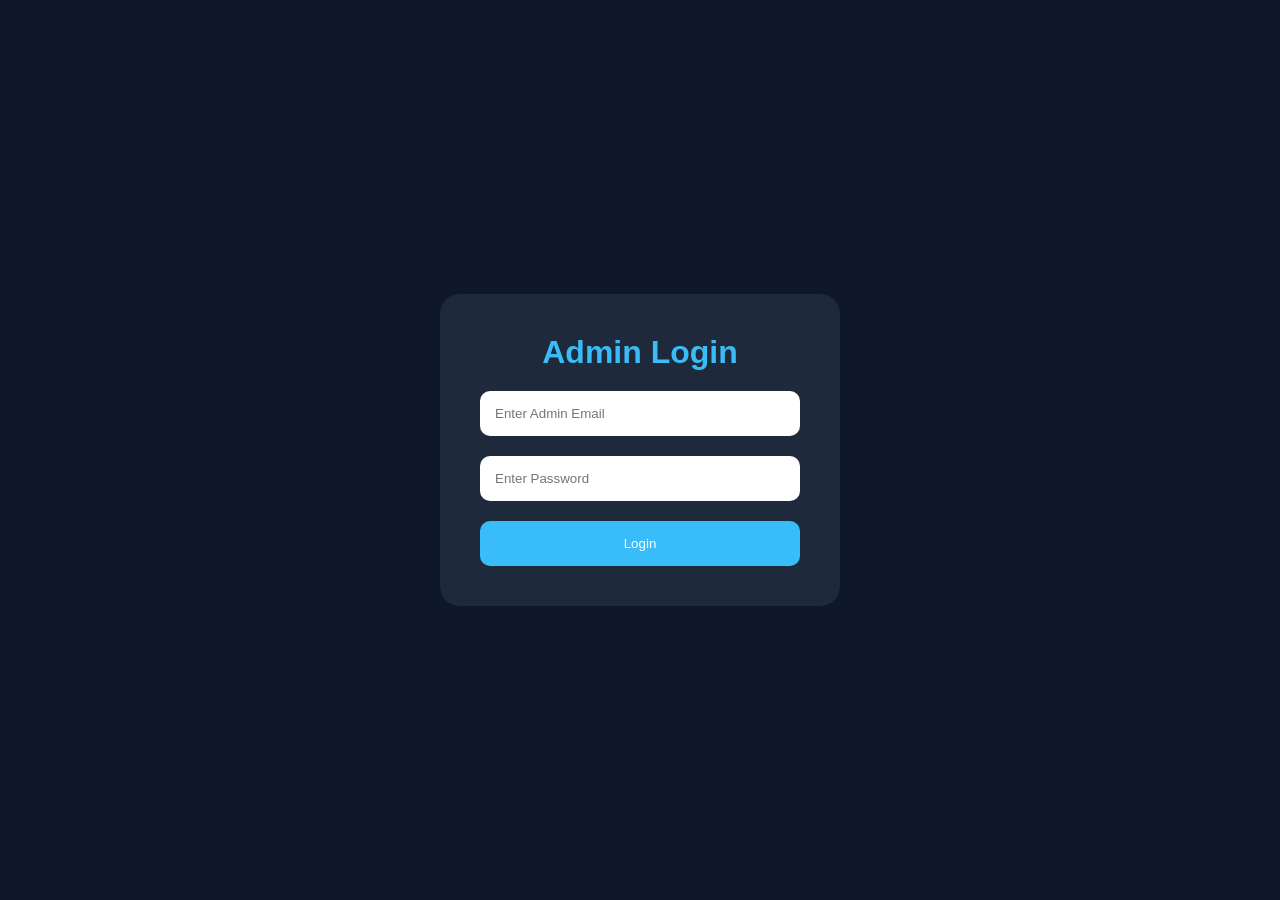
<file: frontend/admin-dashboard.html>
<!DOCTYPE html>
<html lang="en">

<head>

<meta charset="UTF-8">

<meta name="viewport"
      content="width=device-width, initial-scale=1.0">

<title>Admin Dashboard</title>

<link rel="stylesheet"
      href="style.css">

</head>

<body>

<div class="dashboard-container">

    <!-- SIDEBAR -->

    <div class="dashboard-sidebar">

        <h1>

            Admin Panel

        </h1>

        <button onclick="showAddProject()">

            Add Project

        </button>

        <button onclick="loadProjects()">

            View Projects

        </button>

        <button onclick="adminLogout()">

            Logout

        </button>

    </div>



    <!-- MAIN CONTENT -->

    <div class="dashboard-content">

        <!-- ADD PROJECT -->

        <div id="addProjectSection">

            <h2>

                Add New Project

            </h2>

            <form
            class="add-project-form"
            onsubmit="addProject(event)">

                <input
                    type="text"
                    id="projectTitle"
                    placeholder="Project Title"
                    required
                >

                <select
                    id="projectDomain"
                    required>

                    <option value="">

                        Select Domain

                    </option>

                    <option value="Embedded">

                        Embedded

                    </option>

                    <option value="VLSI">

                        VLSI

                    </option>

                    <option value="IOT">

                        IOT

                    </option>

                    <option value="Software">

                        Software

                    </option>

                </select>

                <input
                    type="text"
                    id="projectTechnologies"
                    placeholder="Technologies"
                    required
                >

                <textarea
                    id="projectDescription"
                    placeholder="Project Description">

                </textarea>

                <button type="submit">

                    Add Project

                </button>

            </form>

        </div>



        <!-- PROJECT LIST -->

        <div id="projectsList">

        </div>

    </div>

</div>



<script>

const backendUrl =

"http://127.0.0.1:8000/api/projects/";


window.onload = function(){

    const adminLoggedIn =

    localStorage.getItem(
        "adminLoggedIn"
    );


    if(adminLoggedIn !== "true"){

        window.location.href =
        "admin-login.html";

    }

}



function showAddProject(){

    document.getElementById(
        "addProjectSection"
    ).style.display =
    "block";

}



async function addProject(e){

    e.preventDefault();

    const title =

    document.getElementById(
        "projectTitle"
    ).value;


    const domain =

    document.getElementById(
        "projectDomain"
    ).value;


    const technologies =

    document.getElementById(
        "projectTechnologies"
    ).value;


    const description =

    document.getElementById(
        "projectDescription"
    ).value;


    const response = await fetch(

        backendUrl,

        {

            method:"POST",

            headers:{
                "Content-Type":
                "application/json"
            },

            body:JSON.stringify({

                title,
                domain,
                technologies,
                description

            })

        }

    );


    const result =
    await response.json();

    alert(
        "Project Added Successfully"
    );

    loadProjects();

}



async function loadProjects(){

    const response = await fetch(

        backendUrl

    );

    const projects =
    await response.json();

    const container =

    document.getElementById(
        "projectsList"
    );

    container.innerHTML = "";


    projects.forEach(project => {

        container.innerHTML += `

        <div class="admin-project-card">

            <h2>

                ${project.title}

            </h2>

            <p>

                ${project.domain}

            </p>

            <button
            onclick="deleteProject(
            ${project.id}
            )">

                Delete

            </button>

        </div>

        `;

    });

}



async function deleteProject(id){

    await fetch(

        backendUrl + id + "/",

        {

            method:"DELETE"

        }

    );

    alert(
        "Project Deleted Successfully"
    );

    loadProjects();

}



function adminLogout(){

    localStorage.removeItem(
        "adminLoggedIn"
    );

    alert(
        "Admin Logout Successful"
    );

    window.location.href =
    "admin-login.html";

}

</script>

</body>

</html>
</file>
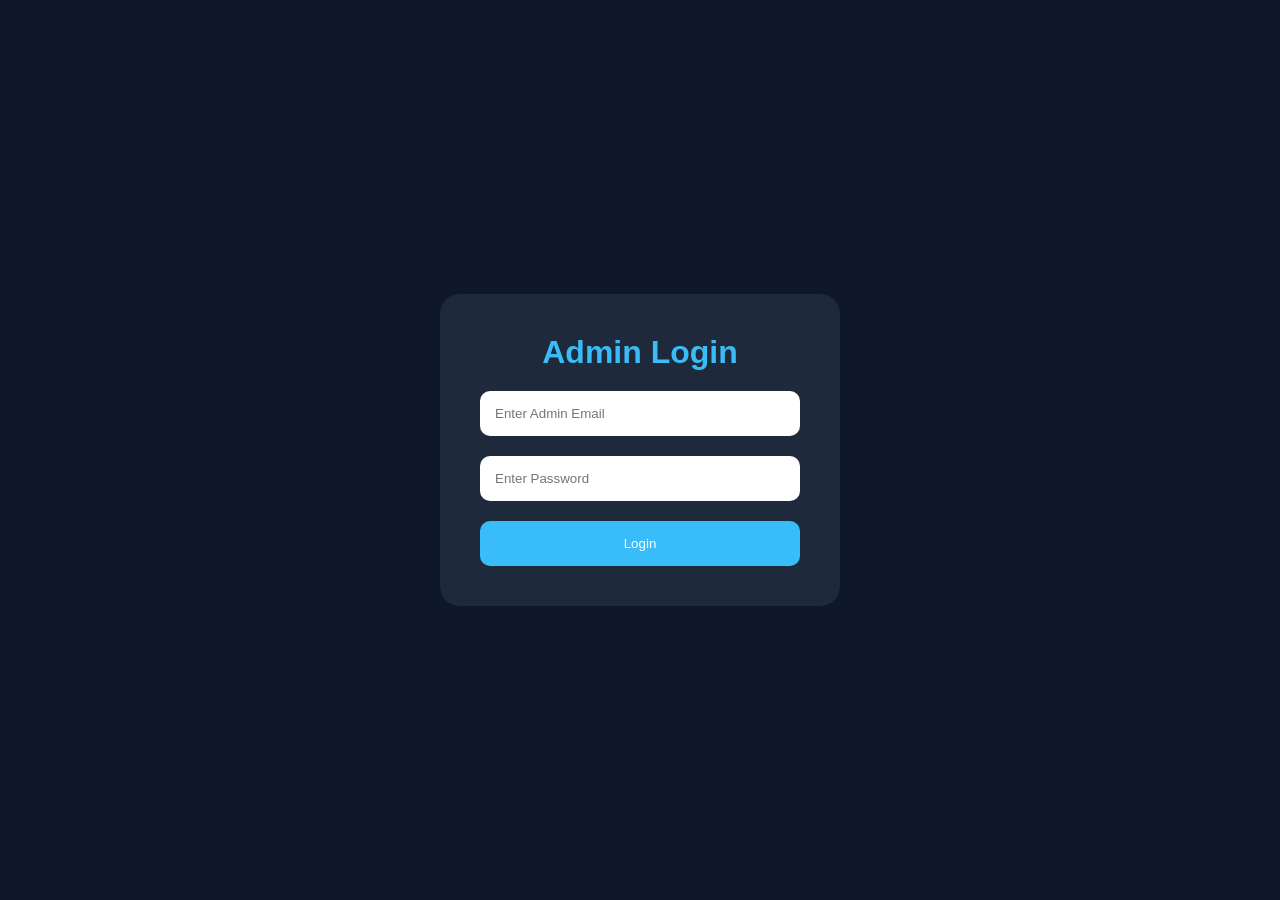
<file: frontend/admin-login.html>
<!DOCTYPE html>
<html lang="en">

<head>

<meta charset="UTF-8">

<meta name="viewport"
      content="width=device-width, initial-scale=1.0">

<title>Admin Login</title>

<link rel="stylesheet"
      href="style.css">

</head>

<body>

<div class="admin-login-container">

    <form class="admin-login-form"
          onsubmit="adminLogin(event)">

        <h1>

            Admin Login

        </h1>

        <input
            type="email"
            id="adminEmail"
            placeholder="Enter Admin Email"
            required
        >

        <input
            type="password"
            id="adminPassword"
            placeholder="Enter Password"
            required
        >

        <button type="submit">

            Login

        </button>

    </form>

</div>


<script>

async function adminLogin(e){

    e.preventDefault();

    const email =

    document.getElementById(
        "adminEmail"
    ).value;


    const password =

    document.getElementById(
        "adminPassword"
    ).value;


    const response = await fetch(

        "http://127.0.0.1:8000/api/admin-login/",

        {

            method:"POST",

            headers:{
                "Content-Type":
                "application/json"
            },

            body:JSON.stringify({

                email,
                password

            })

        }

    );


    const result =
    await response.json();


    if(result.error){

        alert(result.error);

    }

    else{

        alert(result.message);

        localStorage.setItem(
            "adminLoggedIn",
            "true"
        );

        window.location.href =

        "admin-dashboard.html";

    }

}

</script>

</body>

</html>
</file>
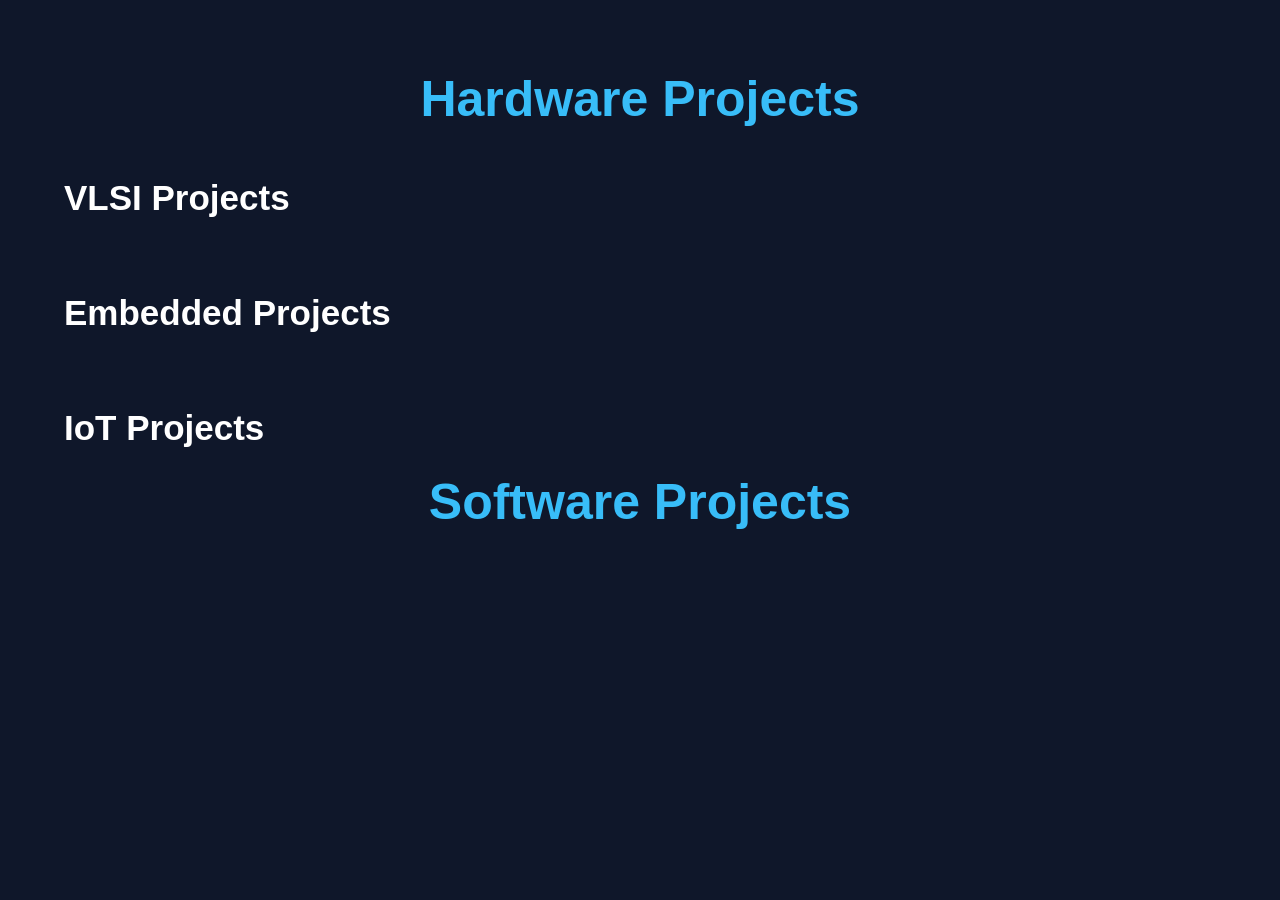
<file: frontend/all-projects.html>
<!DOCTYPE html>
<html lang="en">

<head>

<meta charset="UTF-8">

<meta name="viewport"
      content="width=device-width, initial-scale=1.0">

<title>All Projects</title>

<link rel="stylesheet"
      href="style.css">

</head>

<body>

<body>

<body>

<section class="projects-section">

    <h1 class="projects-title">

        Hardware Projects

    </h1>


    <h2 class="sub-title">

        VLSI Projects

    </h2>

    <div class="projects-container"
         id="vlsiProjects">

    </div>


    <h2 class="sub-title">

        Embedded Projects

    </h2>

    <div class="projects-container"
         id="embeddedProjects">

    </div>


    <h2 class="sub-title">

        IoT Projects

    </h2>

    <div class="projects-container"
         id="iotProjects">

    </div>


    <h1 class="projects-title">

        Software Projects

    </h1>

    <div class="projects-container"
         id="softwareProjects">

    </div>

</section>

<script>

async function loadProjects(){

    const response = await fetch(

        "http://127.0.0.1:8000/api/projects/"

    );

    const projects = await response.json();


    const vlsiContainer =
    document.getElementById(
        "vlsiProjects"
    );

    const embeddedContainer =
    document.getElementById(
        "embeddedProjects"
    );

    const iotContainer =
    document.getElementById(
        "iotProjects"
    );

    const softwareContainer =
    document.getElementById(
        "softwareProjects"
    );


    projects.forEach(project => {

        const card = `

        <div class="project-card">

            ${project.image
            ? `<img src="${project.image}">`
            : ""}

            <div class="project-content">

                <h2>
                    ${project.title}
                </h2>

                <p class="tech-text">

                    ${project.technologies}

                </p>

                ${project.description
                ? `<p>${project.description}</p>`
                : ""}

            </div>

        </div>

        `;


        if(project.domain === "VLSI"){

            vlsiContainer.innerHTML +=
            card;

        }


        else if(project.domain === "Embedded"){

            embeddedContainer.innerHTML +=
            card;

        }


        else if(project.domain === "IoT"){

            iotContainer.innerHTML +=
            card;

        }


        else if(project.domain === "Software"){

            softwareContainer.innerHTML +=
            card;

        }

    });

}

loadProjects();

</script>

</body>

</html>
</file>
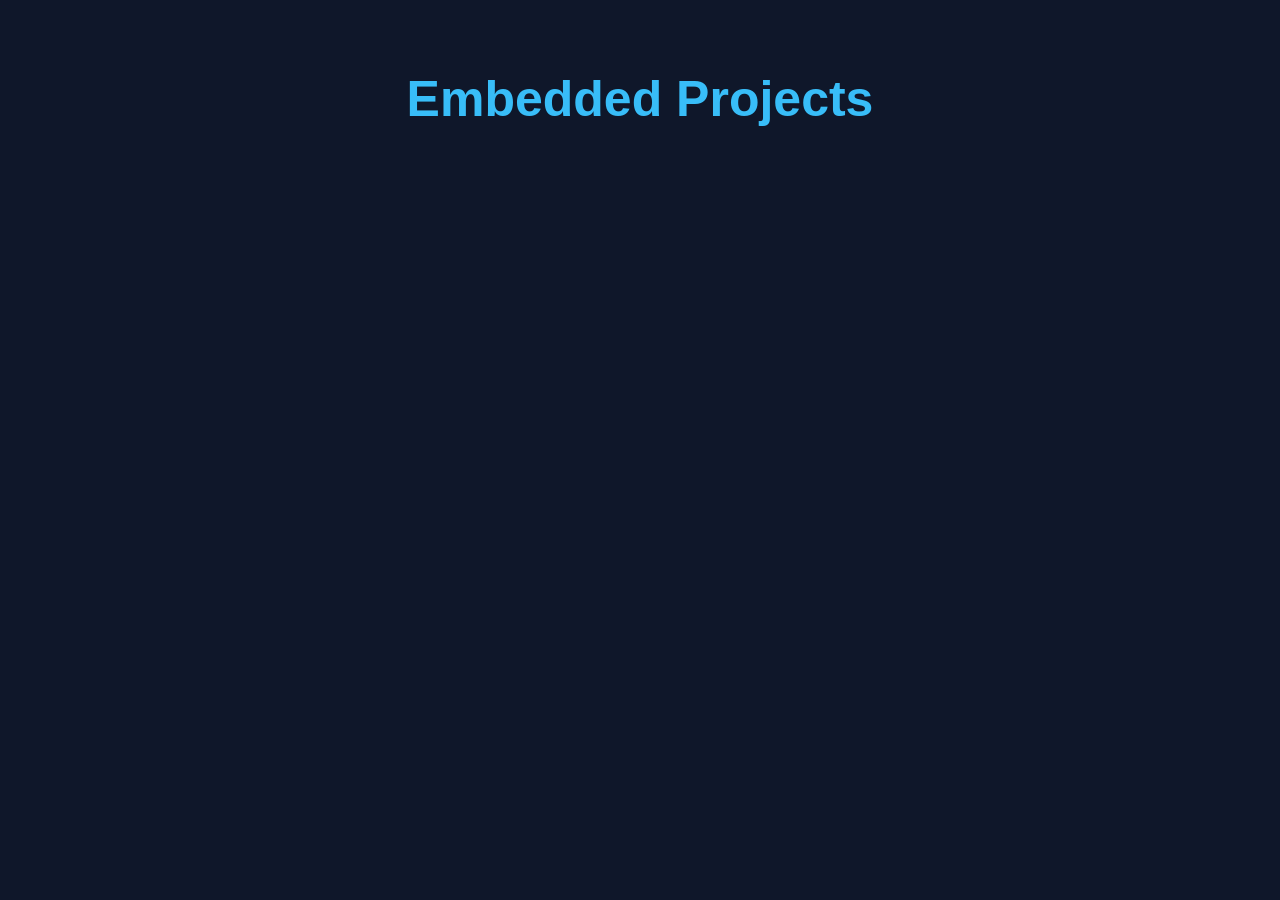
<file: frontend/embedded-projects.html>
<!DOCTYPE html>
<html lang="en">

<head>

<meta charset="UTF-8">

<meta name="viewport"
      content="width=device-width, initial-scale=1.0">

<title>Embedded Projects</title>

<link rel="stylesheet"
      href="style.css">

</head>

<body>

<section class="projects-section">

    <h1 class="projects-title">

        Embedded Projects

    </h1>

    <div class="projects-container"
         id="embeddedProjects">

    </div>

</section>



<!-- AUTH MODAL -->

<div class="auth-modal"
     id="authModal">

    <!-- REGISTER -->

    <form class="auth-form"
          id="registerForm"
          onsubmit="registerUser(event)">

        <h1>Register</h1>

        <input
            type="text"
            id="registerName"
            placeholder="Enter Name"
            required
        >

        <input
            type="email"
            id="registerEmail"
            placeholder="Enter Gmail"
            required
        >

        <input
            type="password"
            id="registerPassword"
            placeholder="Create Password"
            required
        >

        <p class="password-text">

            Password must contain:
            1 capital letter,
            1 special character,
            1 number,
            minimum 6 characters

        </p>

        <button type="submit">

            Register

        </button>

        <p>

            Already Registered?

            <span onclick="openLogin()">

                Login

            </span>

        </p>

    </form>



    <!-- LOGIN -->

    <form class="auth-form"
          id="loginForm"
          onsubmit="loginUser(event)">

        <h1>Login</h1>

        <input
            type="email"
            id="loginEmail"
            placeholder="Enter Gmail"
            required
        >

        <input
            type="password"
            id="loginPassword"
            placeholder="Enter Password"
            required
        >

        <button type="submit">

            Login

        </button>

        <p>

            Forgot Password?

            <span onclick="openForgot()">

                Reset

            </span>

        </p>

        <p>

            New User?

            <span onclick="openRegister()">

                Register

            </span>

        </p>

    </form>



    <!-- FORGOT PASSWORD -->

    <form class="auth-form"
          id="forgotForm"
          onsubmit="forgotPassword(event)">

        <h1>Reset Password</h1>

        <input
            type="email"
            id="forgotEmail"
            placeholder="Enter Gmail"
            required
        >

        <input
            type="password"
            id="forgotNewPassword"
            placeholder="Enter New Password"
            required
        >

        <p class="password-text">

            Password must contain:
            1 capital letter,
            1 special character,
            1 number,
            minimum 6 characters

        </p>

        <button type="submit" id="changePasswordBtn">

            Change Password

        </button>

    </form>

</div>



<script src="auth.js"></script>


<script>

async function loadEmbeddedProjects(){

    const response = await fetch(

        "http://127.0.0.1:8000/api/projects/"

    );

    const projects = await response.json();

    const container =

    document.getElementById(
        "embeddedProjects"
    );

    container.innerHTML = "";

    let serialNumber = 1;


    projects.forEach(project => {

        if(project.domain === "Embedded"){

            container.innerHTML += `

            <div class="project-card">

                <div class="project-content">

                    <h2
                    onclick="openProjectDetails(${project.id})">

                        ${serialNumber}.
                        ${project.title}

                    </h2>

                    <p class="tech-text">

                        ${project.technologies}

                    </p>

                </div>

            </div>

            `;

            serialNumber++;

        }

    });

}



function openProjectDetails(id){

    const loggedIn =

    localStorage.getItem(
        "loggedIn"
    );


    if(loggedIn !== "true"){

        localStorage.setItem(
            "projectId",
            id
        );

        openRegister();

        return;

    }


    window.location.href =

    `project-details.html?id=${id}`;

}



loadEmbeddedProjects();

</script>

<div class="auth-modal"
        id="authModal">

        <!-- REGISTER -->

        <form class="auth-form"
            id="registerForm"
            onsubmit="registerUser(event)">

            <h1>Register</h1>

            <input
                type="text"
                id="registerName"
                placeholder="Enter Name"
                required
            >

            <input
                type="email"
                id="registerEmail"
                placeholder="Enter Gmail"
                required
            >

            <input
                type="password"
                id="registerPassword"
                placeholder="Create Password"
                required
            >

            <p class="password-text">

                Password must contain:
                1 capital letter,
                1 special character,
                1 number,
                minimum 6 characters

            </p>

            <button type="submit">

                Register

            </button>

            <p>

                Already Registered?

                <span onclick="openLogin()">

                    Login

                </span>

            </p>

        </form>



        <!-- LOGIN -->

        <form class="auth-form"
            id="loginForm"
            onsubmit="loginUser(event)">

            <h1>Login</h1>

            <input
                type="email"
                id="loginEmail"
                placeholder="Enter Gmail"
                required
            >

            <input
                type="password"
                id="loginPassword"
                placeholder="Enter Password"
                required
            >

            <button type="submit">

                Login

            </button>

            <p>

                Forgot Password?

                <span onclick="openForgot()">

                    Reset

                </span>

            </p>

            <p>

                New User?

                <span onclick="openRegister()">

                    Register

                </span>

            </p>

        </form>



        <!-- FORGOT PASSWORD -->

        <form class="auth-form"
            id="forgotForm"
            onsubmit="forgotPassword(event)">

            <h1>Reset Password</h1>

            <input
                type="email"
                id="forgotEmail"
                placeholder="Enter Gmail"
                required
            >

            <input
                type="password"
                id="forgotNewPassword"
                placeholder="Enter New Password"
                required
            >

            <button type="submit">

                Change Password

            </button>

        </form>

    </div>



    <script src="auth.js"></script>
</body>

</html>
</file>
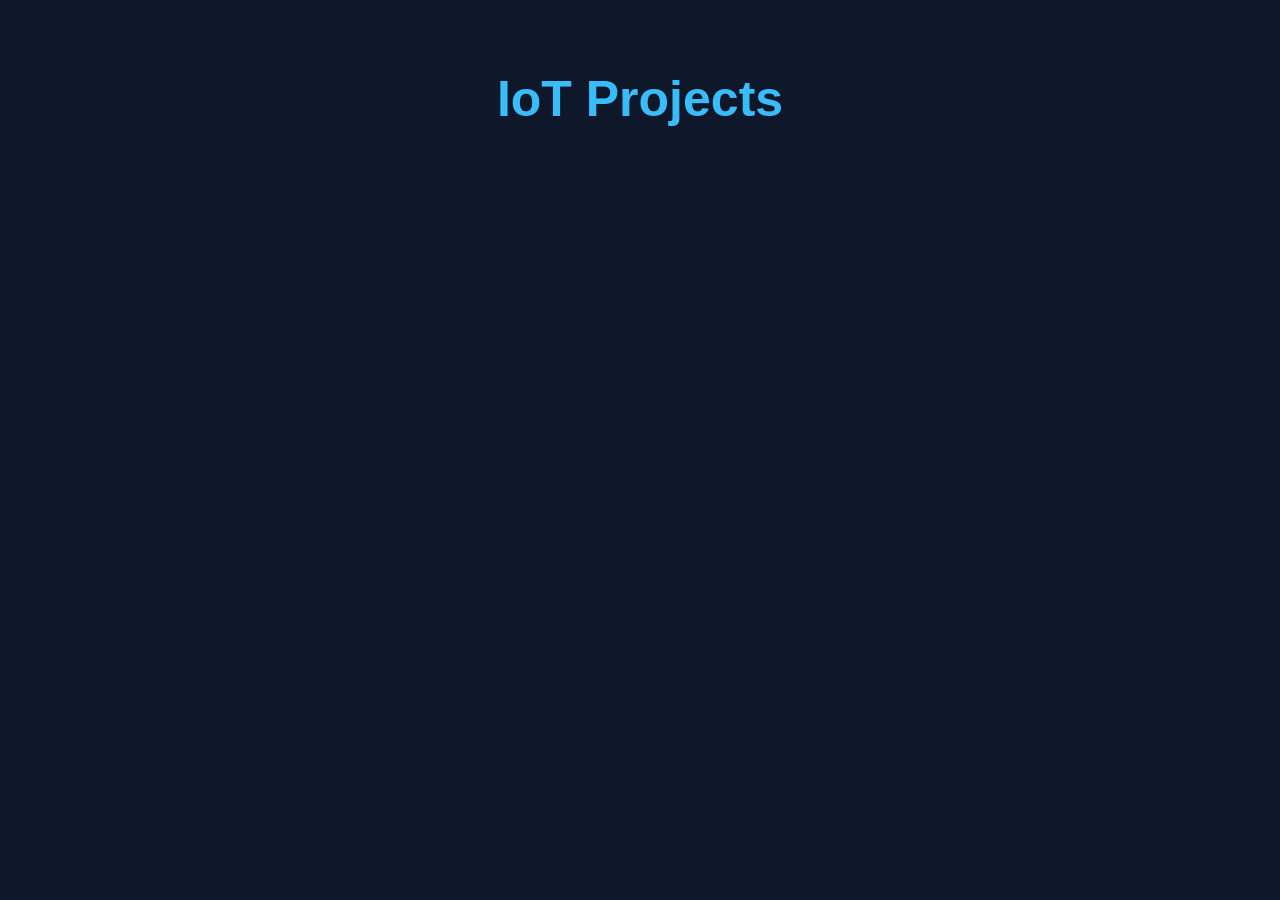
<file: frontend/iot-projects.html>
<!DOCTYPE html>
<html lang="en">

<head>

<meta charset="UTF-8">

<meta name="viewport"
      content="width=device-width, initial-scale=1.0">

<title>IoT Projects</title>

<link rel="stylesheet"
      href="style.css">

</head>

<body>

<section class="projects-section">

    <h1 class="projects-title">

        IoT Projects

    </h1>

    <div class="projects-container"
         id="iotProjects">

    </div>

</section>

<script>

async function loadIoTProjects(){

    const response = await fetch(

        "http://127.0.0.1:8000/api/projects/"

    );

    const projects = await response.json();

    const container =
    document.getElementById(
        "iotProjects"
    );

    container.innerHTML = "";

    let serialNumber = 1;


    projects.forEach(project => {

        if(project.domain === "IoT"){

            container.innerHTML += `

            <div class="project-card">

                ${project.image
                ? `<img src="${project.image}">`
                : ""}

                <div class="project-content">

                    <h2>

                        ${serialNumber}.
                        ${project.title}

                    </h2>

                    <p class="tech-text">

                        ${project.technologies}

                    </p>

                    ${project.description
                    ? `<p>${project.description}</p>`
                    : ""}

                </div>

            </div>

            `;

            serialNumber++;

        }

    });

}

loadIoTProjects();

</script>

<div class="auth-modal"
        id="authModal">

        <!-- REGISTER -->

        <form class="auth-form"
            id="registerForm"
            onsubmit="registerUser(event)">

            <h1>Register</h1>

            <input
                type="text"
                id="registerName"
                placeholder="Enter Name"
                required
            >

            <input
                type="email"
                id="registerEmail"
                placeholder="Enter Gmail"
                required
            >

            <input
                type="password"
                id="registerPassword"
                placeholder="Create Password"
                required
            >

            <p class="password-text">

                Password must contain:
                1 capital letter,
                1 special character,
                1 number,
                minimum 6 characters

            </p>

            <button type="submit">

                Register

            </button>

            <p>

                Already Registered?

                <span onclick="openLogin()">

                    Login

                </span>

            </p>

        </form>



        <!-- LOGIN -->

        <form class="auth-form"
            id="loginForm"
            onsubmit="loginUser(event)">

            <h1>Login</h1>

            <input
                type="email"
                id="loginEmail"
                placeholder="Enter Gmail"
                required
            >

            <input
                type="password"
                id="loginPassword"
                placeholder="Enter Password"
                required
            >

            <button type="submit">

                Login

            </button>

            <p>

                Forgot Password?

                <span onclick="openForgot()">

                    Reset

                </span>

            </p>

            <p>

                New User?

                <span onclick="openRegister()">

                    Register

                </span>

            </p>

        </form>



        <!-- FORGOT PASSWORD -->

        <form class="auth-form"
            id="forgotForm"
            onsubmit="forgotPassword(event)">

            <h1>Reset Password</h1>

            <input
                type="email"
                id="forgotEmail"
                placeholder="Enter Gmail"
                required
            >

            <input
                type="password"
                id="forgotNewPassword"
                placeholder="Enter New Password"
                required
            >

            <p class="password-text">

                Password must contain:
                1 capital letter,
                1 special character,
                1 number,
                minimum 6 characters

            </p>

            <button type="submit" id="changePasswordBtn">

                Change Password

            </button>

        </form>

    </div>



    <script src="auth.js"></script>

</body>

</html>
</file>
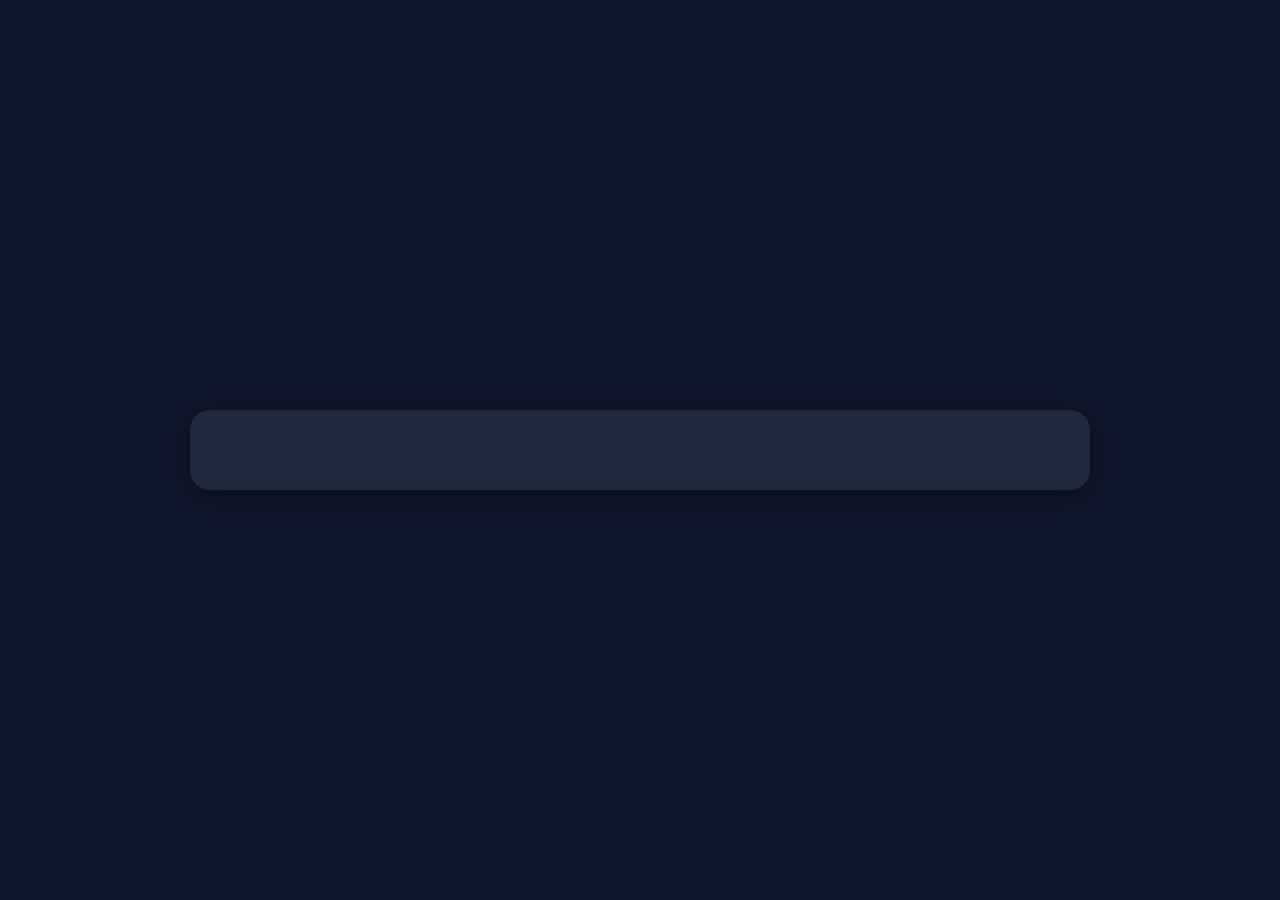
<file: frontend/project-details.html>
<!DOCTYPE html>
<html lang="en">

<head>

<meta charset="UTF-8">

<meta name="viewport"
      content="width=device-width, initial-scale=1.0">

<title>Project Details</title>

<link rel="stylesheet"
      href="style.css">

</head>

<body>

<section class="details-section">

    <div class="details-container"
         id="detailsContainer">

    </div>

</section>

<script>

async function loadProjectDetails(){

    const params =
    new URLSearchParams(
        window.location.search
    );

    const projectId =
    params.get("id");


    const response = await fetch(

        "http://127.0.0.1:8000/api/projects/"

    );

    const projects =
    await response.json();


    const project =
    projects.find(

        p => p.id == projectId

    );


    const container =
    document.getElementById(
        "detailsContainer"
    );


    if(project){

        container.innerHTML = `

        ${project.image
        ? `<img src="${project.image}"
                class="details-image">`
        : ""}

        <h1>

            ${project.title}

        </h1>

        <h2>

            ${project.domain}

        </h2>

        <p class="details-tech">

            ${project.technologies}

        </p>

        ${project.description
        ? `<p class="details-description">
            ${project.description}
           </p>`
        : ""}

        `;

    }

}

loadProjectDetails();

</script>


<div class="auth-modal"
        id="authModal">

        <!-- REGISTER -->

        <form class="auth-form"
            id="registerForm"
            onsubmit="registerUser(event)">

            <h1>Register</h1>

            <input
                type="text"
                id="registerName"
                placeholder="Enter Name"
                required
            >

            <input
                type="email"
                id="registerEmail"
                placeholder="Enter Gmail"
                required
            >

            <input
                type="password"
                id="registerPassword"
                placeholder="Create Password"
                required
            >

            <p class="password-text">

                Password must contain:
                1 capital letter,
                1 special character,
                1 number,
                minimum 6 characters

            </p>

            <button type="submit">

                Register

            </button>

            <p>

                Already Registered?

                <span onclick="openLogin()">

                    Login

                </span>

            </p>

        </form>



        <!-- LOGIN -->

        <form class="auth-form"
            id="loginForm"
            onsubmit="loginUser(event)">

            <h1>Login</h1>

            <input
                type="email"
                id="loginEmail"
                placeholder="Enter Gmail"
                required
            >

            <input
                type="password"
                id="loginPassword"
                placeholder="Enter Password"
                required
            >

            <button type="submit">

                Login

            </button>

            <p>

                Forgot Password?

                <span onclick="openForgot()">

                    Reset

                </span>

            </p>

            <p>

                New User?

                <span onclick="openRegister()">

                    Register

                </span>

            </p>

        </form>



        <!-- FORGOT PASSWORD -->

        <form class="auth-form"
            id="forgotForm"
            onsubmit="forgotPassword(event)">

            <h1>Reset Password</h1>

            <input
                type="email"
                id="forgotEmail"
                placeholder="Enter Gmail"
                required
            >

            <input
                type="password"
                id="forgotNewPassword"
                placeholder="Enter New Password"
                required
            >

            <p class="password-text">

                Password must contain:
                1 capital letter,
                1 special character,
                1 number,
                minimum 6 characters

            </p>

            <button type="submit" id="changePasswordBtn">

                Change Password

            </button>

        </form>

    </div>



    <script src="auth.js"></script>

</body>

</html>
</file>
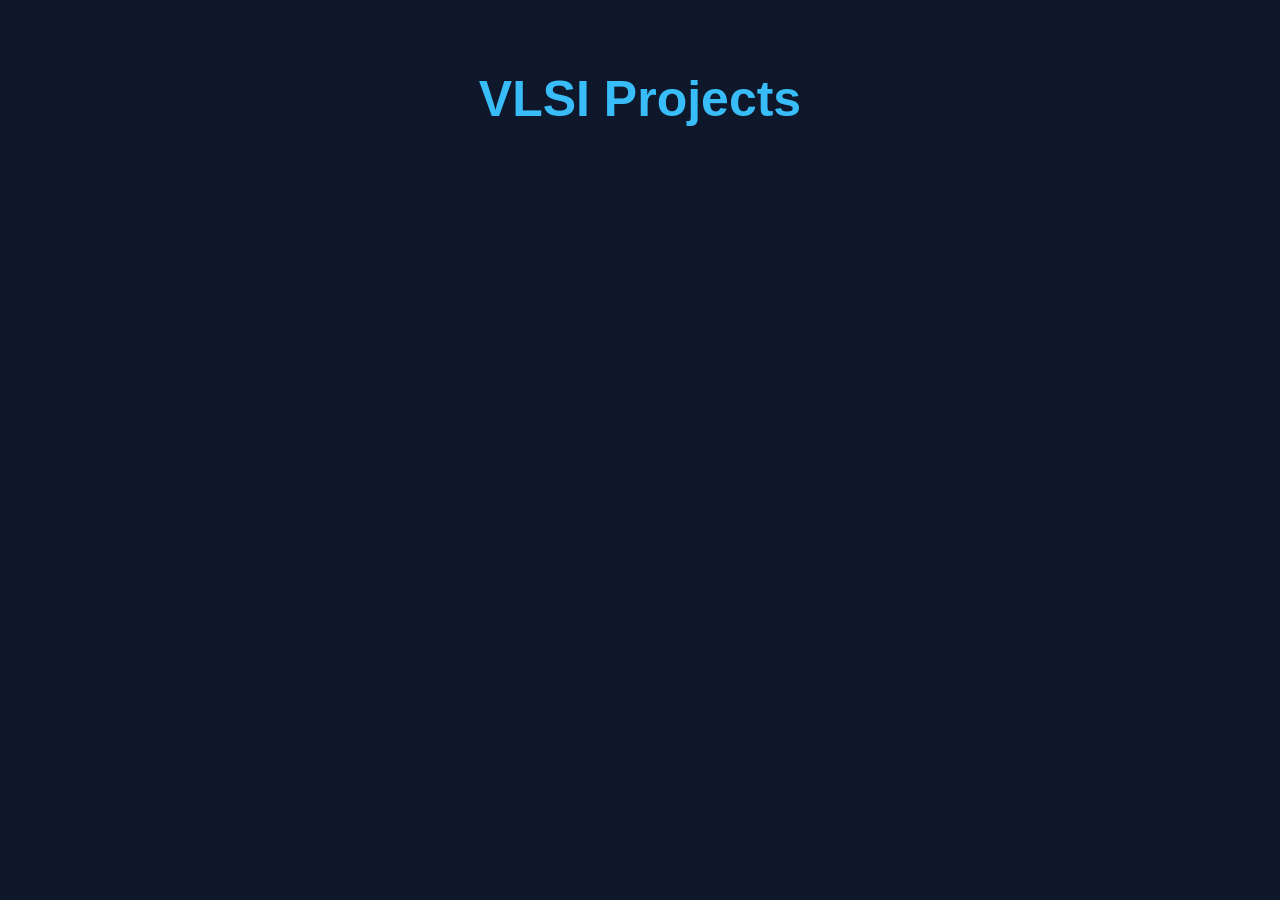
<file: frontend/vlsi-projects.html>
<!DOCTYPE html>
<html lang="en">

<head>

<meta charset="UTF-8">

<meta name="viewport"
      content="width=device-width, initial-scale=1.0">

<title>VLSI Projects</title>

<link rel="stylesheet"
      href="style.css">

</head>

<body>

<section class="projects-section">

    <h1 class="projects-title">

        VLSI Projects

    </h1>

    <div class="projects-container"
         id="vlsiProjects">

    </div>

</section>

<script>

async function loadVLSIProjects(){

    const response = await fetch(

        "http://127.0.0.1:8000/api/projects/"

    );

    const projects = await response.json();

    const container =
    document.getElementById(
        "vlsiProjects"
    );

    container.innerHTML = "";

    let serialNumber = 1;


    projects.forEach(project => {

        if(project.domain === "VLSI"){

            container.innerHTML += `

            <div class="project-card">

                ${project.image
                ? `<img src="${project.image}">`
                : ""}

                <div class="project-content">

                    <h2>

                        ${serialNumber}.
                        ${project.title}

                    </h2>

                    <p class="tech-text">

                        ${project.technologies}

                    </p>

                    ${project.description
                    ? `<p>${project.description}</p>`
                    : ""}

                </div>

            </div>

            `;

            serialNumber++;

        }

    });

}

loadVLSIProjects();

</script>

</body>

</html>
</file>
<file: frontend/style.css>
*{
    margin:0;
    padding:0;
    box-sizing:border-box;
    font-family:Arial;
}

body{
    background:#0f172a;
    color:white;
}

.navbar{
    background:#111827;
    width:100%;
    
    box-shadow:0 4px 20px rgba(0,0,0,0.4);
}







.top-navbar{
    display:flex;
    justify-content:center;
    align-items:center;
    padding:25px 5%;
    border-bottom:1px solid rgba(255,255,255,0.1);
}

.logo-section{
    display:flex;
    align-items:center;
    gap:20px;
}

.logo-section img{
    width:80px;
    height:80px;
    border-radius:50%;
    object-fit:cover;
    border:3px solid #38bdf8;
}

.logo-text{
    text-align:center;
}

.logo-text h1{
    font-size:60px;
    color:#38bdf8;
    font-weight:800;
    margin-bottom:10px;
}

.contact-info{
    display:flex;
    gap:16px;
    flex-wrap:wrap;
    justify-content:center;
}

.contact-info p{
    font-size:16px;
    color:#e2e8f0;
    display:flex;
    align-items:center;
    gap:6px;
}

.contact-info i{
    color:#38bdf8;
}

.bottom-navbar{
    padding:18px 5%;
}

.nav-links{
    display:flex;
    justify-content:center;
    align-items:center;
    list-style:none;
    gap:30px;
    flex-wrap:wrap;
}

.nav-links a{
    text-decoration:none;
    color:white;
    font-size:18px;
    font-weight:500;
    transition:0.3s;
    position:relative;
}

.nav-links a:hover{
    color:#38bdf8;
}

.nav-links a::after{
    content:'';
    position:absolute;
    left:0;
    bottom:-5px;
    width:0%;
    height:2px;
    background:#38bdf8;
    transition:0.3s;
}

.nav-links a:hover::after{
    width:100%;
}

.hero{
    height:90vh;
    display:flex;
    justify-content:center;
    align-items:center;
    text-align:center;
    background:linear-gradient(
        rgba(0,0,0,0.7),
        rgba(0,0,0,0.7)
    ),
    url('https://images.unsplash.com/photo-1515879218367-8466d910aaa4?q=80&w=1920')
    center/cover;
}

.hero-content h1{
    font-size:54px;
    margin-bottom:20px;
}

.hero-content p{
    font-size:22px;
    margin-bottom:30px;
}

.hero-content button{
    padding:15px 35px;
    border:none;
    background:#38bdf8;
    color:white;
    border-radius:10px;
    font-size:16px;
    cursor:pointer;
    transition:0.3s;
}

.hero-content button:hover{
    transform:scale(1.05);
}

.categories{
    padding:80px 10%;
}

.categories h2{
    text-align:center;
    font-size:40px;
    margin-bottom:50px;
}

.card-container{
    display:grid;
    grid-template-columns:repeat(auto-fit,minmax(250px,1fr));
    gap:30px;
}

.card{
    background:#1e293b;
    padding:40px;
    text-align:center;
    border-radius:20px;
    transition:0.3s;
}

.card:hover{
    transform:translateY(-10px);
    background:#334155;
}

.card i{
    font-size:50px;
    color:#38bdf8;
    margin-bottom:20px;
}

.contact-section{
    padding:80px 10%;
}

.contact-section h2{
    text-align:center;
    margin-bottom:40px;
    font-size:40px;
}




footer{
    background:#111827;
    padding:30px;
    text-align:center;
}


.about-page{
    min-height:100vh;
    padding:100px 10%;
    background:#0f172a;
}

.about-content{
    max-width:1100px;
    margin:auto;
}

.about-content h1{
    font-size:55px;
    color:#38bdf8;
    margin-bottom:40px;
    text-align:center;
}

.about-content p{
    font-size:20px;
    line-height:2;
    color:#e2e8f0;
    margin-bottom:30px;
    text-align:justify;
}


.services-section{
    padding:80px 10%;
    background:#111827;
}

.services-section h2{
    text-align:center;
    font-size:45px;
    margin-bottom:60px;
    color:#38bdf8;
}

.services-container{
    display:grid;
    grid-template-columns:repeat(auto-fit,minmax(320px,1fr));
    gap:40px;
}

.service-card{
    background:#1e293b;
    padding:40px;
    border-radius:20px;
    transition:0.3s;
    box-shadow:0 5px 20px rgba(0,0,0,0.3);
}

.service-card:hover{
    transform:translateY(-10px);
    background:#334155;
}

.service-card i{
    font-size:55px;
    color:#38bdf8;
    margin-bottom:20px;
}

.service-card h3{
    font-size:30px;
    margin-bottom:25px;
}

.service-card ul{
    list-style:none;
}

.service-card ul li{
    margin-bottom:15px;
    font-size:18px;
    color:#e2e8f0;
    position:relative;
    padding-left:25px;
}

.service-card ul li::before{
    content:'✓';
    position:absolute;
    left:0;
    color:#38bdf8;
    font-weight:bold;
}



.technology-page{
    min-height:100vh;
    padding:100px 10%;
    background:#0f172a;
}

.technology-page h1{
    text-align:center;
    font-size:55px;
    color:#38bdf8;
    margin-bottom:70px;
}

.technology-box{
    background:#1e293b;
    padding:50px;
    border-radius:20px;
    margin-bottom:50px;
    box-shadow:0 5px 20px rgba(0,0,0,0.3);
}

.technology-box h2{
    font-size:38px;
    color:#38bdf8;
    margin-bottom:35px;
    display:flex;
    align-items:center;
    gap:15px;
}

.technology-box ul{
    list-style:none;
}

.technology-box ul li{
    font-size:18px;
    color:#e2e8f0;
    margin-bottom:18px;
    position:relative;
    padding-left:35px;
    font-weight:600;
}

.technology-box ul li::before{
    content:'✓';
    position:absolute;
    left:0;
    color:#84cc16;
    font-size:20px;
    font-weight:bold;
}



.review-page{
    min-height:100vh;
    padding:100px 10%;
    background:#0f172a;
}

.review-page h1{
    text-align:center;
    font-size:55px;
    margin-bottom:50px;
    color:#38bdf8;
}

.review-form-container{
    max-width:800px;
    margin:auto;
    margin-bottom:70px;
}

#reviewForm{
    background:#1e293b;
    padding:40px;
    border-radius:20px;
    display:flex;
    flex-direction:column;
    gap:25px;
}

#reviewForm input,
#reviewForm textarea,
#reviewForm select{
    padding:18px;
    border:none;
    border-radius:10px;
    font-size:17px;
    background:#334155;
    color:white;
}

#reviewForm textarea{
    height:150px;
    resize:none;
}

#reviewForm button{
    padding:18px;
    border:none;
    border-radius:10px;
    background:#38bdf8;
    color:white;
    font-size:18px;
    cursor:pointer;
    transition:0.3s;
}

#reviewForm button:hover{
    transform:scale(1.02);
}

.reviews-container{
    display:flex;
    flex-direction:column;
    gap:30px;
}

.review-card{
    background:#1e293b;
    padding:35px;
    border-radius:20px;
    box-shadow:0 5px 20px rgba(0,0,0,0.3);
}

.review-top{
    display:flex;
    justify-content:space-between;
    align-items:center;
    margin-bottom:15px;
}

.review-top h2{
    color:#38bdf8;
    font-size:28px;
}

.review-top span{
    color:#94a3b8;
    font-size:15px;
}

.review-card h3{
    font-size:22px;
    margin-bottom:15px;
    color:white;
}

.stars{
    font-size:24px;
    margin-bottom:20px;
}

.review-message{
    font-size:18px;
    line-height:1.8;
    color:#e2e8f0;
    margin-bottom:25px;
}

.improvement-box{
    background:#334155;
    padding:20px;
    border-radius:15px;
}

.improvement-box h4{
    margin-bottom:10px;
    color:#38bdf8;
}

.improvement-box p{
    color:#e2e8f0;
    line-height:1.7;
}


.contact-page{
    min-height:100vh;
    padding:100px 10%;
    background:#0f172a;
}

.contact-page h1{
    text-align:center;
    font-size:55px;
    margin-bottom:70px;
    color:#38bdf8;
}

.contact-container{
    display:grid;
    grid-template-columns:repeat(auto-fit,minmax(280px,1fr));
    gap:35px;
}

.contact-card{
    background:#1e293b;
    padding:40px;
    border-radius:20px;
    text-align:center;
    transition:0.3s;
    box-shadow:0 5px 20px rgba(0,0,0,0.3);
}

.contact-card p a{
    color:#e2e8f0;
    text-decoration:none;
    transition:0.3s;
}

.contact-card p a:hover{
    color:#38bdf8;
}

.contact-card:hover{
    transform:translateY(-10px);
    background:#334155;
}

.contact-card i{
    font-size:55px;
    color:#38bdf8;
    margin-bottom:20px;
}

.contact-card h2{
    font-size:28px;
    margin-bottom:20px;
    color:white;
}

.contact-card p{
    font-size:18px;
    color:#e2e8f0;
    line-height:1.8;
}

.dropdown{
    position:relative;
}

.dropdown-menu{
    position:absolute;
    top:100%;
    left:0;
    background:#1e293b;
    min-width:230px;
    border-radius:12px;
    padding:10px 0;
    list-style:none;
    display:none;
    box-shadow:0 5px 20px rgba(0,0,0,0.4);
    z-index:1000;
}

.dropdown-menu li{
    width:100%;
}

.dropdown-menu li a{
    display:block;
    padding:14px 20px;
    color:white;
    text-decoration:none;
    transition:0.3s;
    font-size:15px;
}

.dropdown-menu li a:hover{
    background:#334155;
    color:#38bdf8;
}

.dropdown:hover .dropdown-menu{
    display:block;
}


.sub-dropdown{
    position:relative;
}

.sub-dropdown-menu{
    position:absolute;
    top:0;
    left:100%;
    background:#1e293b;
    min-width:200px;
    border-radius:12px;
    padding:10px 0;
    list-style:none;
    display:none;
    box-shadow:0 5px 20px rgba(0,0,0,0.4);
}

.sub-dropdown-menu li a{
    display:block;
    padding:14px 20px;
    color:white;
    text-decoration:none;
    transition:0.3s;
    font-size:15px;
}

.sub-dropdown-menu li a:hover{
    background:#334155;
    color:#38bdf8;
}

.sub-dropdown:hover .sub-dropdown-menu{
    display:block;
}








.project-card img{
    width:100%;
    height:240px;
    object-fit:cover;
}



.project-content h3{
    color:white;
    margin-bottom:15px;
    font-size:20px;
}



.project-content p{
    color:#cbd5e1;
    line-height:1.7;
}


.sub-title{
    color:white;
    font-size:35px;
    margin:50px 0 25px;
}







.user-profile{
    position:absolute;
    top:20px;
    right:30px;
    display:none;
}

.profile-button{
    background:#38bdf8;
    color:white;
    border:none;
    padding:12px 20px;
    border-radius:10px;
    cursor:pointer;
    font-size:15px;
}

.profile-menu{
    display:none;
    position:absolute;
    right:0;
    top:55px;
    background:#1e293b;
    border-radius:10px;
    overflow:hidden;
    width:180px;
}

.profile-menu button{
    width:100%;
    border:none;
    background:none;
    color:white;
    padding:15px;
    cursor:pointer;
    text-align:left;
}

.profile-menu button:hover{
    background:#334155;
}

.project-content h2{
    cursor:pointer;
}

.chat-box{
    position:fixed;
    bottom:20px;
    right:20px;
    width:320px;
    background:#1e293b;
    border-radius:15px;
    display:none;
    flex-direction:column;
    overflow:hidden;
    z-index:9999;
}

.chat-header{
    background:#38bdf8;
    color:white;
    padding:15px;
    display:flex;
    justify-content:space-between;
    align-items:center;
}

.chat-messages{
    height:250px;
    padding:15px;
    color:white;
}

.chat-box input{
    border:none;
    padding:15px;
    outline:none;
}

.chat-box button{
    border:none;
    padding:14px;
    background:#38bdf8;
    color:white;
    cursor:pointer;
}



.projects-section{
    padding:70px 5%;
    background:#0f172a;
    min-height:100vh;
}

.projects-title{
    text-align:center;
    font-size:50px;
    color:#38bdf8;
    margin-bottom:50px;
    font-weight:800;
}

.projects-container{
    display:grid;
    grid-template-columns:
    repeat(auto-fit,minmax(320px,1fr));
    gap:30px;
}

.project-card{
    background:#1e293b;
    border-radius:20px;
    overflow:hidden;
    transition:0.3s;
    box-shadow:0 6px 25px rgba(0,0,0,0.4);
}

.project-card:hover{
    transform:translateY(-8px);
}

.project-content{
    padding:25px;
}

.project-content h2{
    color:#38bdf8;
    font-size:22px;
    margin-bottom:12px;
    cursor:pointer;
}

.project-content h2:hover{
    text-decoration:underline;
}

.tech-text{
    color:#facc15;
    font-size:14px;
    line-height:1.6;
}



/* AUTH MODAL */

.auth-modal{
    position:fixed;
    inset:0;
    background:rgba(0,0,0,0.7);
    display:none;
    justify-content:center;
    align-items:center;
    z-index:99999;
}

.auth-form{
    background:#1e293b;
    width:400px;
    padding:40px;
    border-radius:20px;
    display:none;
    flex-direction:column;
    gap:18px;
}

.auth-form h1{
    color:#38bdf8;
    text-align:center;
}

.auth-form input{
    padding:14px;
    border:none;
    border-radius:10px;
    outline:none;
    font-size:15px;
}

.auth-form button{
    padding:14px;
    border:none;
    border-radius:10px;
    background:#38bdf8;
    color:white;
    cursor:pointer;
    font-size:16px;
}

.auth-form button:hover{
    opacity:0.9;
}

.auth-form p{
    color:white;
    text-align:center;
    line-height:1.6;
}

.auth-form span{
    color:#38bdf8;
    cursor:pointer;
    font-weight:600;
}

.password-text{
    color:#cbd5e1;
    font-size:13px;
    line-height:1.6;
}



/* PROJECT DETAILS PAGE */

.details-section{
    min-height:100vh;
    background:#0f172a;
    padding:60px 5%;
    display:flex;
    justify-content:center;
    align-items:center;
}

.details-container{
    max-width:900px;
    width:100%;
    background:#1e293b;
    padding:40px;
    border-radius:20px;
    box-shadow:0 6px 25px rgba(0,0,0,0.4);
}

.details-image{
    width:100%;
    border-radius:15px;
    margin-bottom:30px;
}

.details-container h1{
    color:#38bdf8;
    font-size:40px;
    margin-bottom:15px;
}

.details-container h2{
    color:white;
    margin-bottom:20px;
}

.details-tech{
    color:#facc15;
    font-size:18px;
    margin-bottom:25px;
}

.details-description{
    color:#cbd5e1;
    line-height:1.8;
    font-size:17px;
}



body{
    margin:0;
    padding:0;
    font-family:Arial, sans-serif;
    background:#0f172a;
}



/* SCROLLBAR */

::-webkit-scrollbar{
    width:10px;
}

::-webkit-scrollbar-track{
    background:#1e293b;
}

::-webkit-scrollbar-thumb{
    background:#38bdf8;
    border-radius:10px;
}



/* PROJECT CARD ANIMATION */

.project-card{
    animation:fadeIn 0.5s ease;
}

@keyframes fadeIn{

    from{
        opacity:0;
        transform:translateY(20px);
    }

    to{
        opacity:1;
        transform:translateY(0);
    }

}



/* TITLE CLICK EFFECT */

.project-content h2{
    transition:0.3s;
}

.project-content h2:hover{
    color:#7dd3fc;
}



/* MODAL ANIMATION */

.auth-form{
    animation:popup 0.3s ease;
}

@keyframes popup{

    from{
        transform:scale(0.8);
        opacity:0;
    }

    to{
        transform:scale(1);
        opacity:1;
    }

}



/* MOBILE RESPONSIVE */

@media(max-width:768px){

    .projects-title{
        font-size:35px;
    }

    .auth-form{
        width:90%;
        padding:30px;
    }

    .project-content h2{
        font-size:18px;
    }

}



.user-profile{
    position:absolute;
    top:20px;
    right:30px;
    display:none;
    z-index:9999;
}

.profile-wrapper{
    display:flex;
    align-items:center;
    gap:15px;
}

.welcome-text{
    color:white;
    font-size:16px;
    font-weight:600;
}

.menu-button{
    background:#38bdf8;
    color:white;
    border:none;
    width:45px;
    height:45px;
    border-radius:10px;
    cursor:pointer;
    font-size:22px;
}



/* CHAT BOX */

.chat-box{
    position:fixed;
    bottom:20px;
    right:20px;
    width:320px;
    background:#1e293b;
    border-radius:15px;
    display:none;
    flex-direction:column;
    overflow:hidden;
    z-index:9999;
}

.chat-header{
    background:#38bdf8;
    color:white;
    padding:15px;
    display:flex;
    justify-content:space-between;
    align-items:center;
}

.chat-header button{
    background:none;
    border:none;
    color:white;
    font-size:18px;
    cursor:pointer;
}

.chat-messages{
    height:250px;
    padding:15px;
    color:white;
}

.chat-box input{
    border:none;
    padding:15px;
    outline:none;
}

.chat-box button{
    border:none;
    padding:14px;
    background:#38bdf8;
    color:white;
    cursor:pointer;
}



.admin-login-container{
    min-height:100vh;
    display:flex;
    justify-content:center;
    align-items:center;
    background:#0f172a;
}

.admin-login-form{
    width:400px;
    background:#1e293b;
    padding:40px;
    border-radius:20px;
    display:flex;
    flex-direction:column;
    gap:20px;
}

.admin-login-form h1{
    color:#38bdf8;
    text-align:center;
}

.admin-login-form input{
    padding:15px;
    border:none;
    border-radius:10px;
}

.admin-login-form button{
    padding:15px;
    border:none;
    border-radius:10px;
    background:#38bdf8;
    color:white;
    cursor:pointer;
}

.dashboard-container{
    display:flex;
    min-height:100vh;
}

.dashboard-sidebar{
    width:260px;
    background:#1e293b;
    padding:30px;
    display:flex;
    flex-direction:column;
    gap:20px;
}

.dashboard-sidebar h1{
    color:#38bdf8;
}

.dashboard-sidebar button{
    padding:15px;
    border:none;
    border-radius:10px;
    background:#38bdf8;
    color:white;
    cursor:pointer;
}

.dashboard-content{
    flex:1;
    padding:40px;
    background:#0f172a;
}

.add-project-form{
    display:flex;
    flex-direction:column;
    gap:20px;
    max-width:600px;
}

.add-project-form input,
.add-project-form select,
.add-project-form textarea{
    padding:15px;
    border:none;
    border-radius:10px;
}

.add-project-form textarea{
    height:150px;
}

.add-project-form button{
    padding:15px;
    border:none;
    border-radius:10px;
    background:#38bdf8;
    color:white;
    cursor:pointer;
}

.admin-project-card{
    background:#1e293b;
    padding:25px;
    border-radius:15px;
    margin-top:20px;
}

.admin-project-card h2{
    color:#38bdf8;
}

.admin-project-card p{
    color:white;
}

.admin-project-card button{
    margin-top:15px;
    padding:12px 20px;
    border:none;
    border-radius:10px;
    background:red;
    color:white;
    cursor:pointer;
}
</file>
